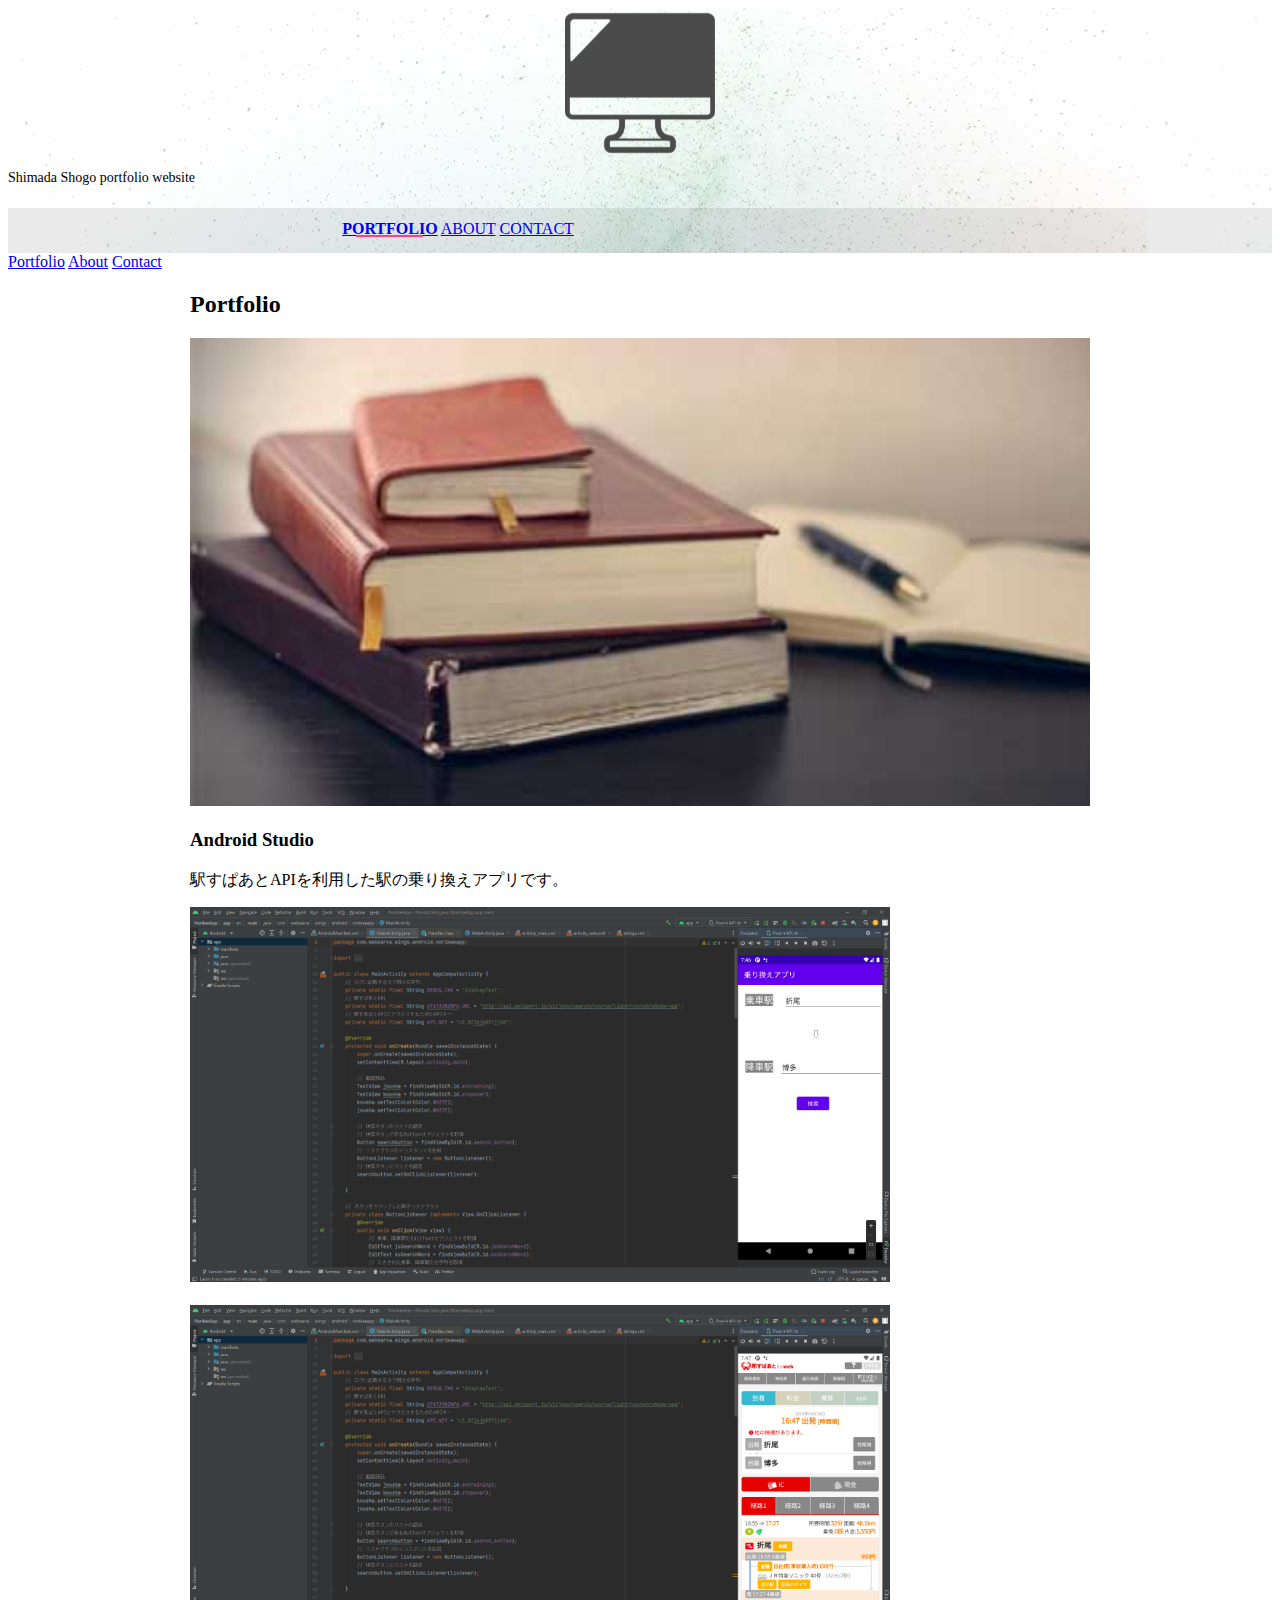
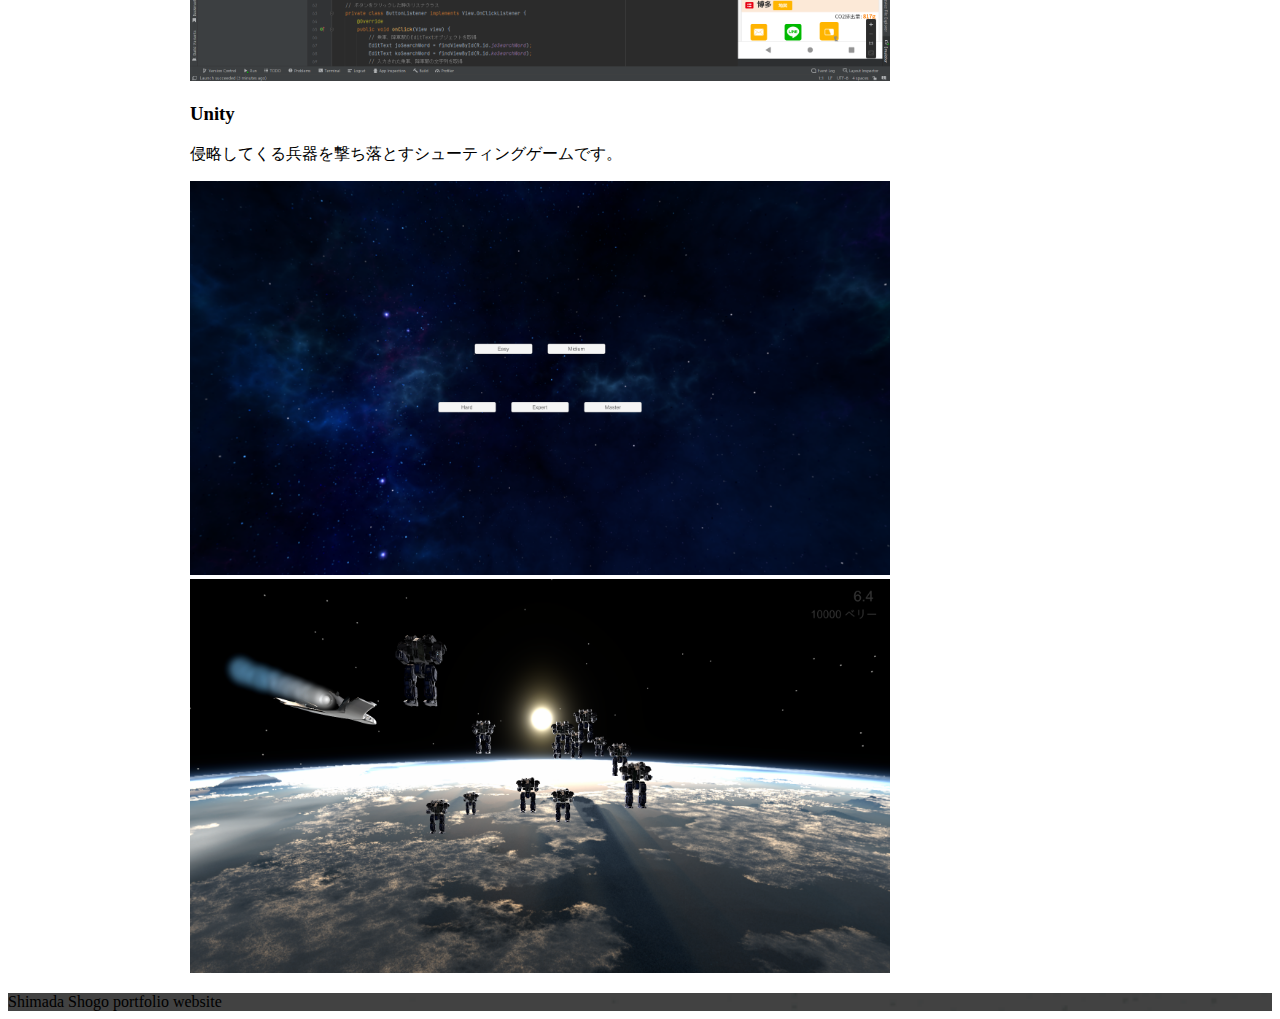
<file: index.html>
<!doctype html>
<!--
  Material Design Lite
  Copyright 2015 Google Inc. All rights reserved.

  Licensed under the Apache License, Version 2.0 (the "License");
  you may not use this file except in compliance with the License.
  You may obtain a copy of the License at

      https://www.apache.org/licenses/LICENSE-2.0

  Unless required by applicable law or agreed to in writing, software
  distributed under the License is distributed on an "AS IS" BASIS,
  WITHOUT WARRANTIES OR CONDITIONS OF ANY KIND, either express or implied.
  See the License for the specific language governing permissions and
  limitations under the License
-->
<html lang="ja">

<head>
    <meta charset="utf-8">
    <meta http-equiv="X-UA-Compatible" content="IE=edge">
    <meta name="description" content="A portfolio template that uses Material Design Lite.">
    <meta name="viewport" content="width=device-width, initial-scale=1.0, minimum-scale=1.0">
    <title>Shimada Shogo Portfolio Website</title>
    <link rel="stylesheet" href="https://fonts.googleapis.com/css?family=Roboto:regular,bold,italic,thin,light,bolditalic,black,medium&amp;lang=en">
    <link rel="stylesheet" href="https://code.getmdl.io/1.3.0/material.grey-pink.min.css" />
    <link rel="stylesheet" href="styles.css" />
    <link rel="stylesheet" href="https://fonts.googleapis.com/icon?family=Material+Icons">
</head>

<body>
    <div class="mdl-layout mdl-js-layout mdl-layout--fixed-header">
        <header class="mdl-layout__header mdl-layout__header--waterfall portfolio-header">
            <div class="mdl-layout__header-row portfolio-logo-row">
                <span class="mdl-layout__title">
                    <div class="portfolio-logo"></div>
                    <span class="mdl-layout__title">Shimada Shogo portfolio website</span>
                </span>
            </div>
            <div class="mdl-layout__header-row portfolio-navigation-row mdl-layout--large-screen-only">
                <nav class="mdl-navigation mdl-typography--body-1-force-preferred-font">
                    <a class="mdl-navigation__link is-active" href="index.html">Portfolio</a>
                    <a class="mdl-navigation__link" href="about.html">About</a>
                    <a class="mdl-navigation__link" href="contact.html">Contact</a>
                </nav>
            </div>
        </header>
        <div class="mdl-layout__drawer mdl-layout--small-screen-only">
            <nav class="mdl-navigation mdl-typography--body-1-force-preferred-font">
                <a class="mdl-navigation__link is-active" href="index.html">Portfolio</a>
                <a class="mdl-navigation__link" href="about.html">About</a>
                <a class="mdl-navigation__link" href="contact.html">Contact</a>
            </nav>
        </div>
        <main class="mdl-layout__content">
            <div class="mdl-grid portfolio-max-width">
                <div class="mdl-grid portfolio-max-width">
                    <div class="mdl-cell mdl-cell--12-col mdl-card mdl-shadow--4dp">
                        <div class="mdl-card__title">
                            <h2 class="mdl-card__title-text">Portfolio</h2>
                        </div>
                        <div class="mdl-card__media">
                            <img class="article-image" src="images/example-blog02.jpg" border="0" alt="">
                        </div>
                        <div class="mdl-card__supporting-text">

                        </div>
                        <div class="mdl-grid portfolio-copy">
                            <h3 class="mdl-cell mdl-cell--12-col mdl-typography--headline">Android Studio</h3>
                            <div class="mdl-cell mdl-cell--6-col mdl-card__supporting-text no-padding">
                                <p>
                                    駅すぱあとAPIを利用した駅の乗り換えアプリです。
                                </p>
                            </div>
                            <div class="mdl-cell mdl-cell--6-col">
                                <img class="article-image" src="images/android studio sc.png" border="0" alt="">
                            </div>
                            <h3 class="mdl-cell mdl-cell--12-col mdl-typography--headline"></h3>
                            <div class="mdl-cell mdl-cell--6-col">
                                <img class="article-image" src="images/android studio sc(2).png" border="0" alt="">
                            </div>
                            <div class="mdl-cell mdl-cell--6-col mdl-card__supporting-text no-padding ">
                                <p>
                                    
                                </p>
                            </div>
                            <h3 class="mdl-cell mdl-cell--12-col mdl-typography--headline">Unity</h3>
                            <div class="mdl-cell mdl-cell--6-col mdl-card__supporting-text no-padding">
                                <p>
                                    侵略してくる兵器を撃ち落とすシューティングゲームです。
                                </p>
                            </div>
                            <div class="mdl-cell mdl-cell--6-col">
                                <img class="article-image" src=" images/unity-ingame.png" border="0" alt="">
                            </div>
                            <div class="mdl-cell mdl-cell--6-col">
                                <img class="article-image" src="images/unity-ingame(2).png" border="0" alt="">
                            </div>
                            <div class="mdl-cell mdl-cell--8-col mdl-card__supporting-text no-padding ">
                                <p>
                                    
                                </p>
                            </div>
                        </div>
                    </div>
                </div>  
            </div>
            <footer class="mdl-mini-footer">
                <div class="mdl-mini-footer__left-section">
                    <div class="mdl-logo">Shimada Shogo portfolio website</div>
                </div>
                <div class="mdl-mini-footer__right-section">

                </div>
            </footer>
        </main>
    </div>
    <script src="https://code.getmdl.io/1.3.0/material.min.js"></script>
</body>

</html>
</file>
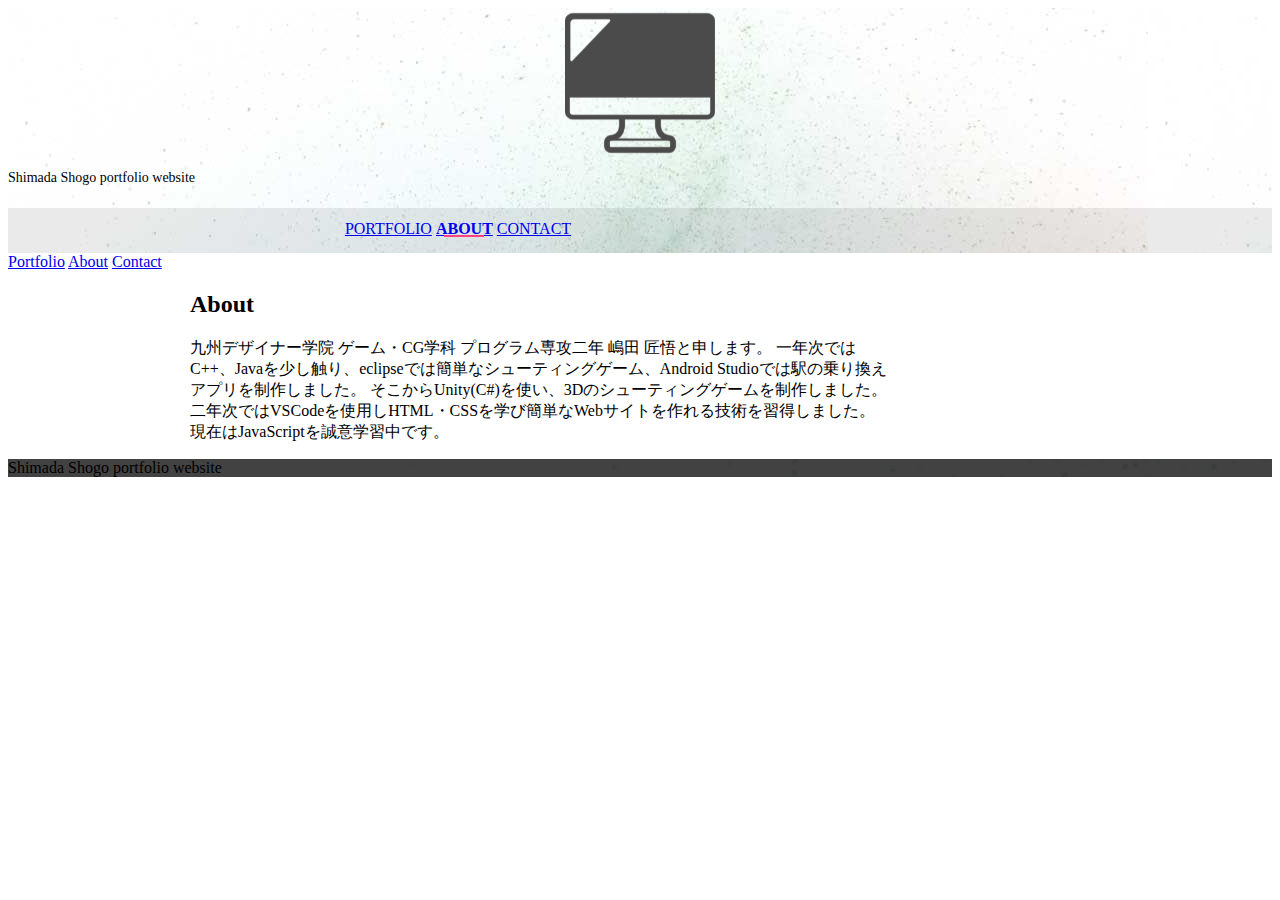
<file: about.html>
<!doctype html>
<!--
  Material Design Lite
  Copyright 2015 Google Inc. All rights reserved.

  Licensed under the Apache License, Version 2.0 (the "License");
  you may not use this file except in compliance with the License.
  You may obtain a copy of the License at

      https://www.apache.org/licenses/LICENSE-2.0

  Unless required by applicable law or agreed to in writing, software
  distributed under the License is distributed on an "AS IS" BASIS,
  WITHOUT WARRANTIES OR CONDITIONS OF ANY KIND, either express or implied.
  See the License for the specific language governing permissions and
  limitations under the License
-->
<html lang="ja">

<head>
    <meta charset="utf-8">
    <meta http-equiv="X-UA-Compatible" content="IE=edge">
    <meta name="description" content="A portfolio template that uses Material Design Lite.">
    <meta name="viewport" content="width=device-width, initial-scale=1.0, minimum-scale=1.0">
    <title>Shimada Shogo Portfolio Website</title>
    <link rel="stylesheet" href="https://fonts.googleapis.com/css?family=Roboto:regular,bold,italic,thin,light,bolditalic,black,medium&amp;lang=en">
    <link rel="stylesheet" href="https://code.getmdl.io/1.3.0/material.grey-pink.min.css" />
    <link rel="stylesheet" href="styles.css" />
    <link rel="stylesheet" href="https://fonts.googleapis.com/icon?family=Material+Icons">
</head>

<body>
    <div class="mdl-layout mdl-js-layout mdl-layout--fixed-header">
        <header class="mdl-layout__header mdl-layout__header--waterfall portfolio-header">
            <div class="mdl-layout__header-row portfolio-logo-row">
                <span class="mdl-layout__title">
                    <div class="portfolio-logo"></div>
                    <span class="mdl-layout__title">Shimada Shogo portfolio website</span>
                </span>
            </div>
            <div class="mdl-layout__header-row portfolio-navigation-row mdl-layout--large-screen-only">
                <nav class="mdl-navigation mdl-typography--body-1-force-preferred-font">
                    <a class="mdl-navigation__link" href="index.html">Portfolio</a>
                    <a class="mdl-navigation__link is-active" href="about.html">About</a>
                    <a class="mdl-navigation__link" href="contact.html">Contact</a>
                </nav>
            </div>
        </header>
        <div class="mdl-layout__drawer mdl-layout--small-screen-only">
            <nav class="mdl-navigation mdl-typography--body-1-force-preferred-font">
                <a class="mdl-navigation__link is-active" href="index.html">Portfolio</a>
                <a class="mdl-navigation__link" href="about.html">About</a>
                <a class="mdl-navigation__link" href="contact.html">Contact</a>
            </nav>
        </div>
        <main class="mdl-layout__content">
            <div class="mdl-grid portfolio-max-width">

                <div class="mdl-cell mdl-cell--12-col mdl-card mdl-shadow--4dp">
                    <div class="mdl-card__title">
                        <h2 class="mdl-card__title-text">About</h2>
                    </div>
                    <div class="mdl-grid portfolio-copy">
                        <h3 class="mdl-cell mdl-cell--12-col mdl-typography--headline"></h3>
                        <div class="mdl-cell mdl-cell--8-col mdl-card__supporting-text no-padding ">
                            <p>
                                九州デザイナー学院 ゲーム・CG学科 プログラム専攻二年 嶋田 匠悟と申します。
                                一年次ではC++、Javaを少し触り、eclipseでは簡単なシューティングゲーム、Android Studioでは駅の乗り換えアプリを制作しました。
                                そこからUnity(C#)を使い、3Dのシューティングゲームを制作しました。
                                二年次ではVSCodeを使用しHTML・CSSを学び簡単なWebサイトを作れる技術を習得しました。
                                現在はJavaScriptを誠意学習中です。
                            </p>
                        </div>
                    </div>
                </div>


            </div>
            <footer class="mdl-mini-footer">
                <div class="mdl-mini-footer__left-section">
                    <div class="mdl-logo">Shimada Shogo portfolio website</div>
                </div>
                <div class="mdl-mini-footer__right-section">

                </div>
            </footer>
        </main>
    </div>
    <script src="https://code.getmdl.io/1.3.0/material.min.js"></script>
</body>

</html>
</file>
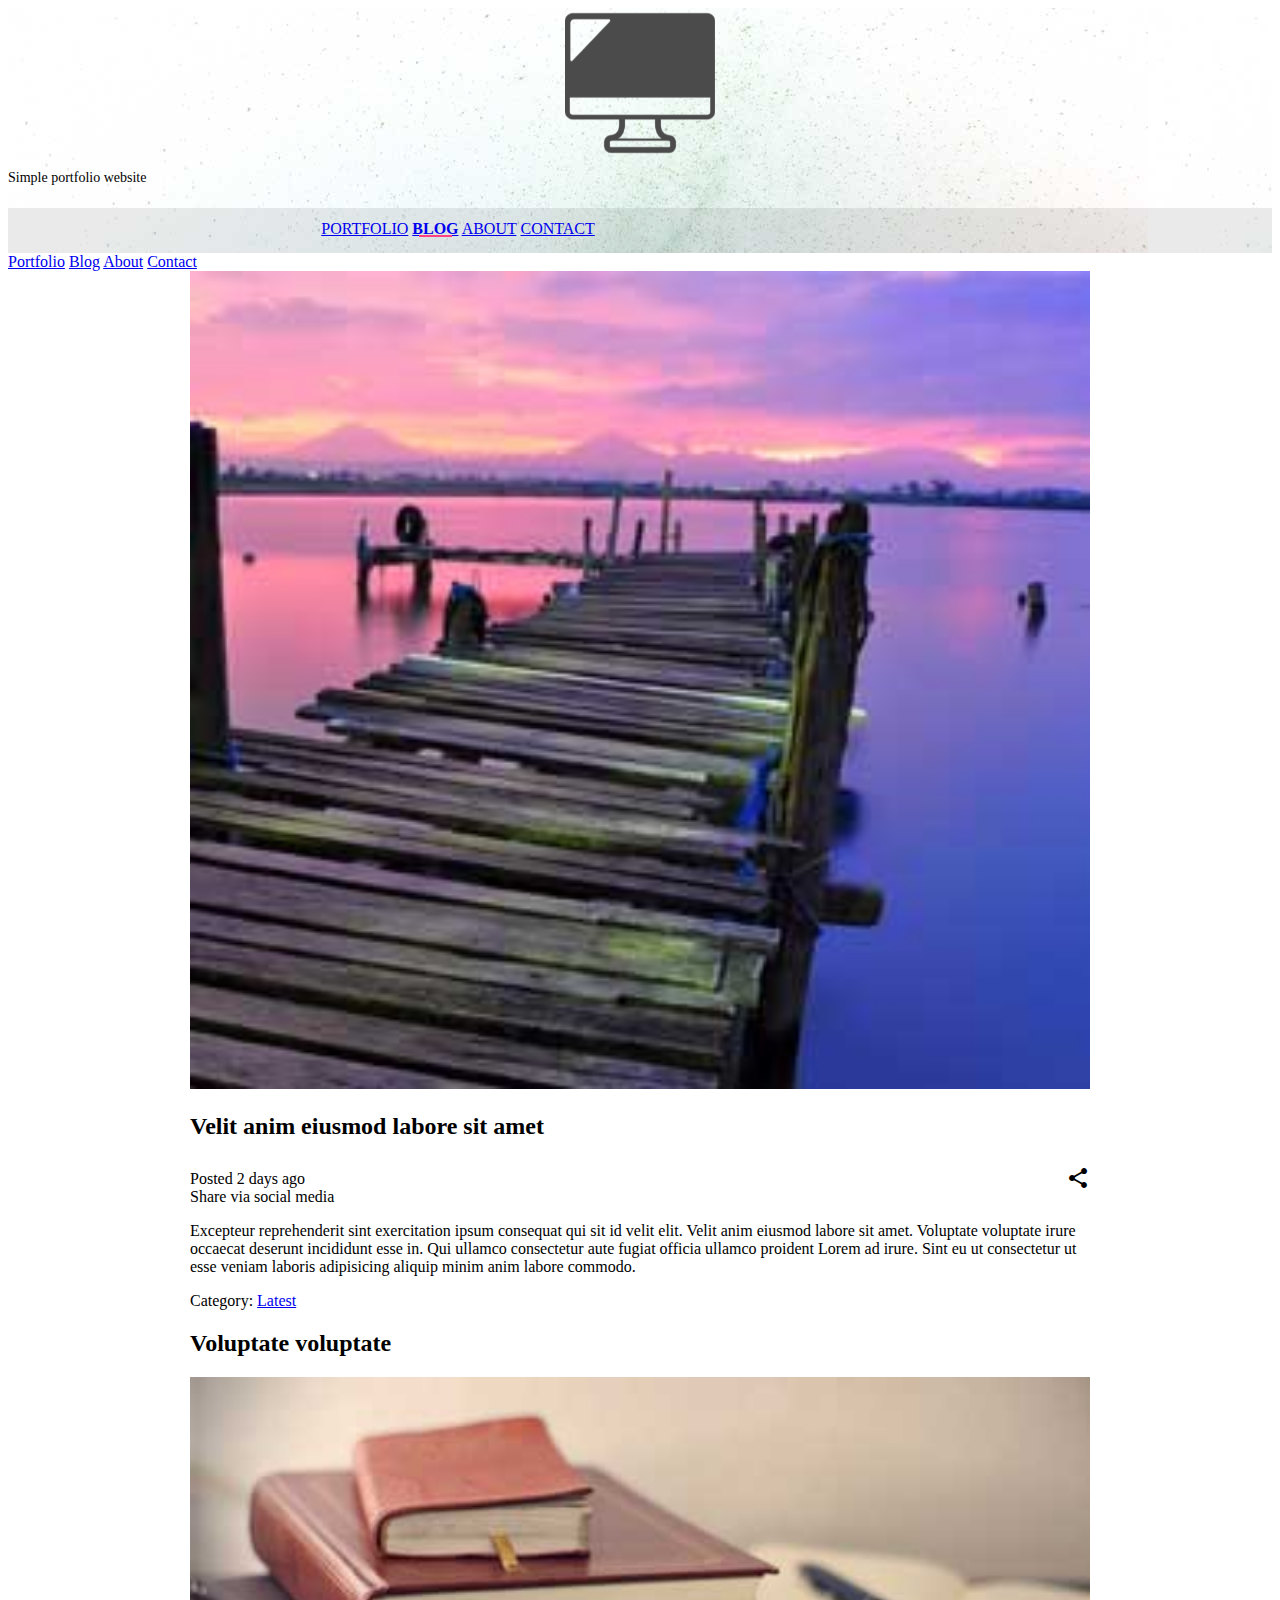
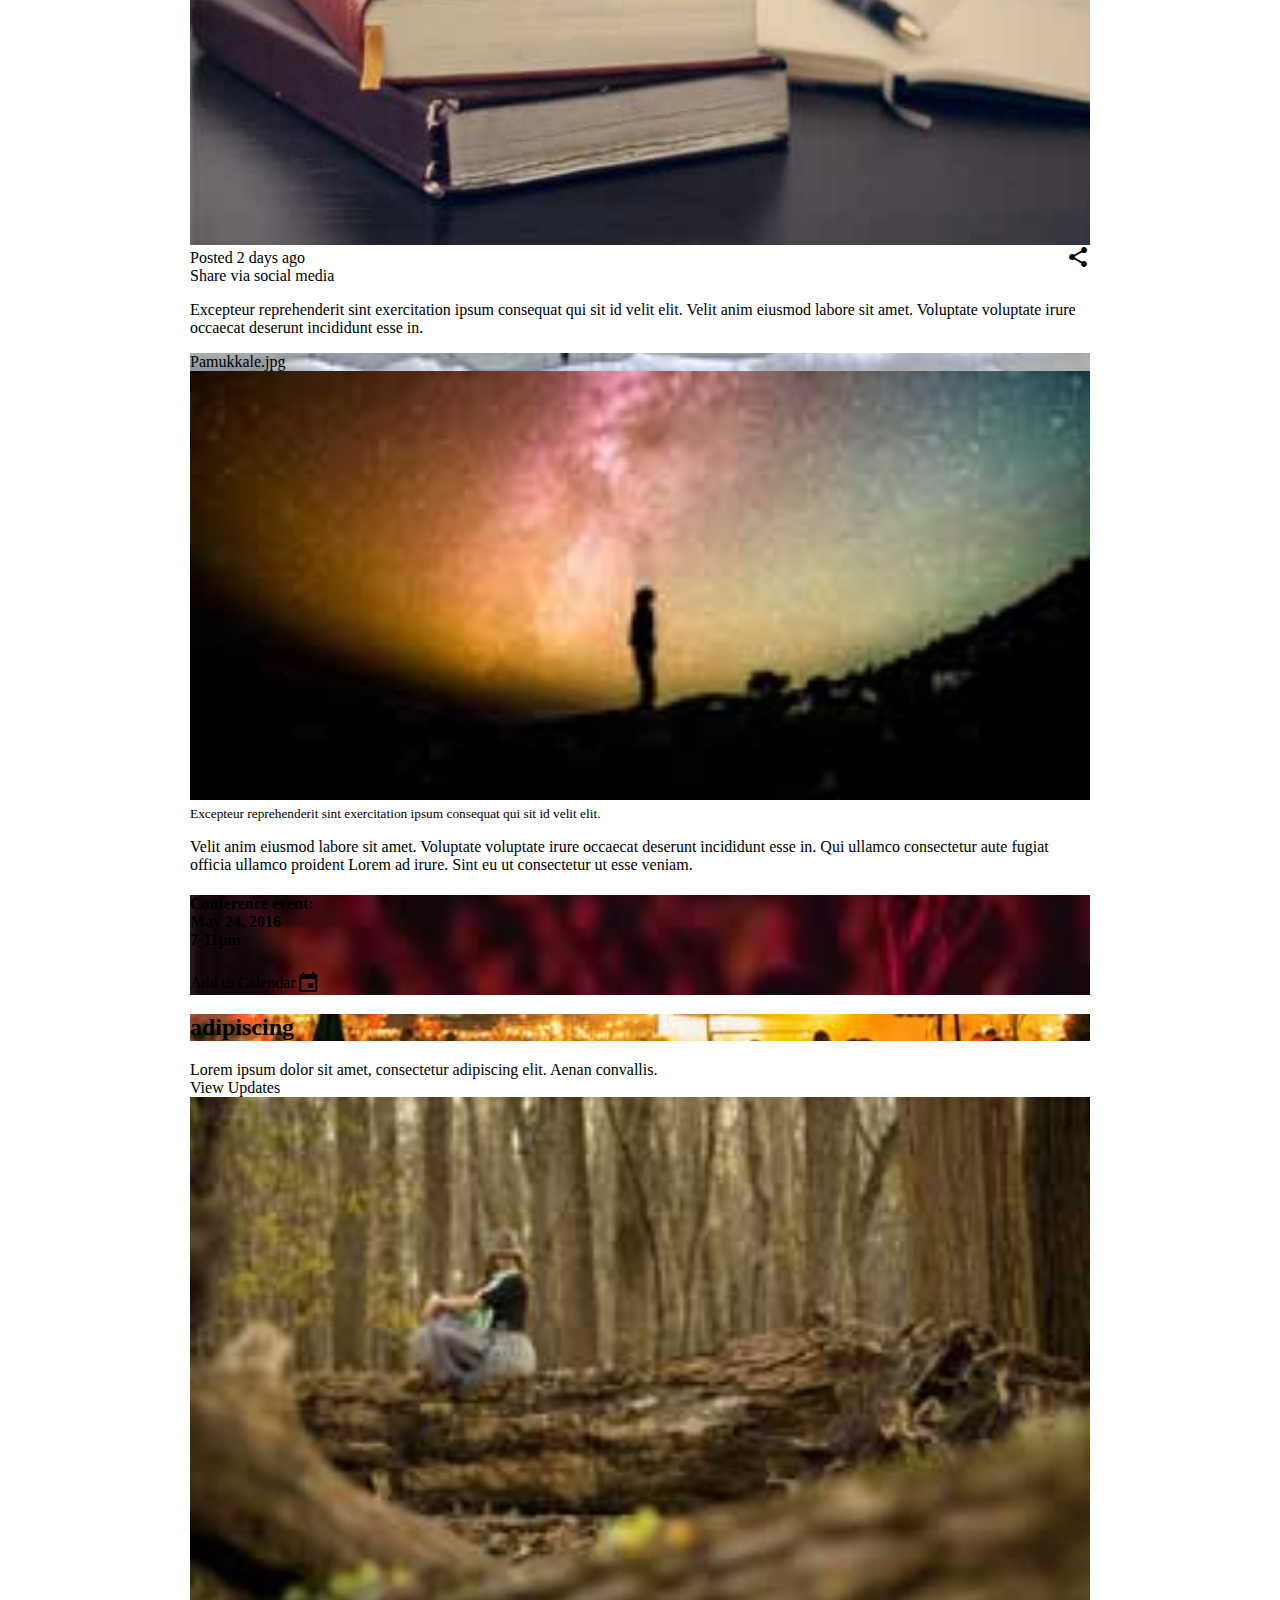
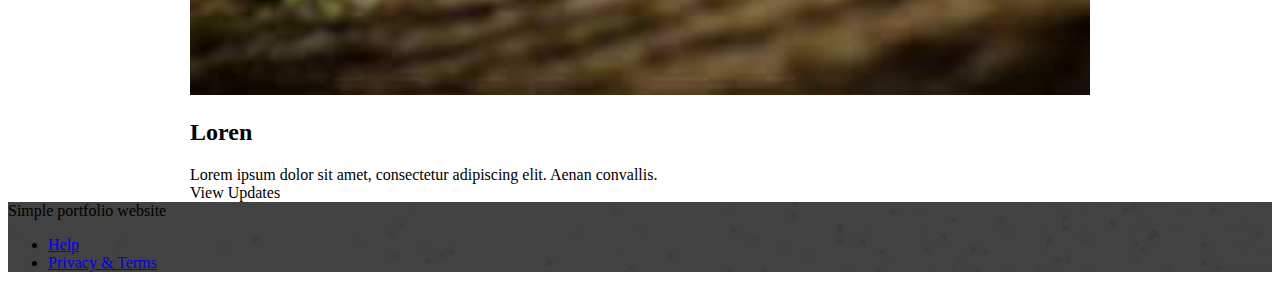
<file: blog.html>
<!doctype html>
<!--
  Material Design Lite
  Copyright 2015 Google Inc. All rights reserved.

  Licensed under the Apache License, Version 2.0 (the "License");
  you may not use this file except in compliance with the License.
  You may obtain a copy of the License at

      https://www.apache.org/licenses/LICENSE-2.0

  Unless required by applicable law or agreed to in writing, software
  distributed under the License is distributed on an "AS IS" BASIS,
  WITHOUT WARRANTIES OR CONDITIONS OF ANY KIND, either express or implied.
  See the License for the specific language governing permissions and
  limitations under the License
-->
<html lang="en">

<head>
    <meta charset="utf-8">
    <meta http-equiv="X-UA-Compatible" content="IE=edge">
    <meta name="description" content="A portfolio template that uses Material Design Lite.">
    <meta name="viewport" content="width=device-width, initial-scale=1.0, minimum-scale=1.0">
    <title>MDL-Static Website</title>
    <link rel="stylesheet" href="https://fonts.googleapis.com/css?family=Roboto:regular,bold,italic,thin,light,bolditalic,black,medium&amp;lang=en">
    <link rel="stylesheet" href="https://code.getmdl.io/1.3.0/material.grey-pink.min.css" />
    <link rel="stylesheet" href="styles.css" />
    <link rel="stylesheet" href="https://fonts.googleapis.com/icon?family=Material+Icons">
</head>

<body>
    <div class="mdl-layout mdl-js-layout mdl-layout--fixed-header">
        <header class="mdl-layout__header mdl-layout__header--waterfall portfolio-header">
            <div class="mdl-layout__header-row portfolio-logo-row">
                <span class="mdl-layout__title">
                    <div class="portfolio-logo"></div>
                    <span class="mdl-layout__title">Simple portfolio website</span>
                </span>
            </div>
            <div class="mdl-layout__header-row portfolio-navigation-row mdl-layout--large-screen-only">
                <nav class="mdl-navigation mdl-typography--body-1-force-preferred-font">
                    <a class="mdl-navigation__link" href="index.html">Portfolio</a>
                    <a class="mdl-navigation__link  is-active" href="blog.html">Blog</a>
                    <a class="mdl-navigation__link" href="about.html">About</a>
                    <a class="mdl-navigation__link" href="contact.html">Contact</a>
                </nav>
            </div>
        </header>
        <div class="mdl-layout__drawer mdl-layout--small-screen-only">
            <nav class="mdl-navigation mdl-typography--body-1-force-preferred-font">
                <a class="mdl-navigation__link is-active" href="index.html">Portfolio</a>
                <a class="mdl-navigation__link" href="blog.html">Blog</a>
                <a class="mdl-navigation__link" href="about.html">About</a>
                <a class="mdl-navigation__link" href="contact.html">Contact</a>
            </nav>
        </div>
        <main class="mdl-layout__content">
            <div class="mdl-grid portfolio-max-width">
                <div class="mdl-grid mdl-cell mdl-cell--12-col mdl-cell--4-col-tablet mdl-card mdl-shadow--4dp">
                    <div class="mdl-card__media mdl-cell mdl-cell--12-col-tablet">
                        <img class="article-image" src=" images/example-blog01.jpg" border="0" alt="">
                    </div>
                    <div class="mdl-cell mdl-cell--8-col">
                        <h2 class="mdl-card__title-text">Velit anim eiusmod labore sit amet</h2>
                        <div class="mdl-card__supporting-text padding-top">
                            <span>Posted 2 days ago</span>
                            <div id="tt1" class=" icon material-icons portfolio-share-btn">share</div>
                            <div class="mdl-tooltip" for="tt1">
                                Share via social media
                            </div>
                        </div>
                        <div class="mdl-card__supporting-text no-left-padding">
                            <p>Excepteur reprehenderit sint exercitation ipsum consequat qui sit id velit elit. Velit anim eiusmod labore sit amet. Voluptate voluptate irure occaecat deserunt incididunt esse in. Qui ullamco consectetur aute fugiat officia ullamco proident Lorem ad irure. Sint eu ut consectetur ut esse veniam laboris adipisicing aliquip minim anim labore commodo.</p>
                            <span>Category: <a href="#">Latest</a></span>
                        </div>
                    </div>
                </div>
                <div class="mdl-cell mdl-cell--6-col mdl-cell--4-col-tablet mdl-card mdl-shadow--4dp">
                    <div class="mdl-card__title">
                        <h2 class="mdl-card__title-text">Voluptate voluptate</h2>
                    </div>
                    <div class="mdl-card__media">
                        <a href="#"> <img class="article-image" src=" images/example-blog02.jpg" border="0" alt=""></a>
                    </div>
                    <div class="mdl-card__supporting-text no-bottom-padding">
                        <span>Posted 2 days ago</span>
                        <div id="tt2" class=" icon material-icons portfolio-share-btn">share</div>
                        <div class="mdl-tooltip" for="tt2">
                            Share via social media
                        </div>
                    </div>
                    <div class="mdl-card__supporting-text">
                        <p>Excepteur reprehenderit sint exercitation ipsum consequat qui sit id velit elit. Velit anim eiusmod labore sit amet. Voluptate voluptate irure occaecat deserunt incididunt esse in.</p>
                    </div>
                </div>
                <div class="mdl-cell mdl-cell--3-col mdl-cell--4-col-tablet mdl-card mdl-card mdl-shadow--4dp portfolio-blog-card-full-bg  ">
                    <div class="mdl-card__title mdl-card--expand "></div>
                    <div class="mdl-card__actions">
                        <span class="demo-card-image__filename">Pamukkale.jpg</span>
                    </div>
                </div>
                <div class="mdl-cell mdl-cell--3-col mdl-cell--4-col-tablet mdl-card mdl-shadow--4dp ">
                    <div class="mdl-card__media">
                        <a href="#"> <img class="article-image" src=" images/example-blog04.jpg" border="0" alt=""></a>
                    </div>
                    <div class="mdl-card__supporting-text">
                        <small>Excepteur reprehenderit sint exercitation ipsum consequat qui sit id velit elit.</small>
                    </div>
                    <div class="mdl-card__supporting-text">
                        <p>Velit anim eiusmod labore sit amet. Voluptate voluptate irure occaecat deserunt incididunt esse in. Qui ullamco consectetur aute fugiat officia ullamco proident Lorem ad irure. Sint eu ut consectetur ut esse veniam.</p>
                    </div>
                </div>
                <div class="demo-card-event mdl-cell mdl-cell--3-col mdl-cell--4-col-tablet mdl-card mdl-card mdl-shadow--4dp portfolio-blog-card-event-bg mdl-color-text--white">
                    <div class="mdl-card__title mdl-card--expand">
                        <h4 class="mdl-color-text--white">
                          Conference event:<br>
                          May 24, 2016<br>
                          7-11pm
                        </h4>
                    </div>
                    <div class="mdl-card__actions mdl-card--border">
                        <a class="mdl-button mdl-button--colored mdl-js-button mdl-js-ripple-effect mdl-color-text--white">
                          Add to Calendar
                        </a>
                        <div class="mdl-layout-spacer"></div>
                        <i class="material-icons ">event</i>
                    </div>
                </div>
                <div class="mdl-cell mdl-cell--5-col mdl-cell--4-col-tablet mdl-card  mdl-card mdl-shadow--4dp">
                    <div class="mdl-card__title mdl-card--expand portfolio-blog-card-strip-bg mdl-color-text--white">
                        <h2 class="mdl-card__title-text">adipiscing</h2>
                    </div>
                    <div class="mdl-card__supporting-text">
                        Lorem ipsum dolor sit amet, consectetur adipiscing elit. Aenan convallis.
                    </div>
                    <div class="mdl-card__actions mdl-card--border">
                        <a class="mdl-button mdl-button--colored mdl-js-button mdl-js-ripple-effect mdl-button--accent">
                          View Updates
                        </a>
                    </div>
                </div>
                <div class="mdl-cell mdl-cell--4-col mdl-cell--4-col-tablet mdl-card  mdl-card mdl-shadow--4dp portfolio-blog-card-compact">
                    <div class="mdl-card__media">
                        <img class="article-image" src=" images/example-blog07.jpg" border="0" alt="">
                    </div>
                    <div class="mdl-card__title ">
                        <h2 class="mdl-card__title-text">Loren</h2>
                    </div>
                    <div class="mdl-card__supporting-text">
                        Lorem ipsum dolor sit amet, consectetur adipiscing elit. Aenan convallis.
                    </div>
                    <div class="mdl-card__actions mdl-card--border">
                        <a class="mdl-button mdl-button--colored mdl-js-button mdl-js-ripple-effect mdl-button--accent">
                          View Updates
                        </a>
                    </div>
                </div>
            </div>
            <footer class="mdl-mini-footer">
                <div class="mdl-mini-footer__left-section">
                    <div class="mdl-logo">Simple portfolio website</div>
                </div>
                <div class="mdl-mini-footer__right-section">
                    <ul class="mdl-mini-footer__link-list">
                        <li><a href="#">Help</a></li>
                        <li><a href="#">Privacy & Terms</a></li>
                    </ul>
                </div>
            </footer>
        </main>
    </div>
    <script src="https://code.getmdl.io/1.3.0/material.min.js"></script>
</body>

</html>
</file>
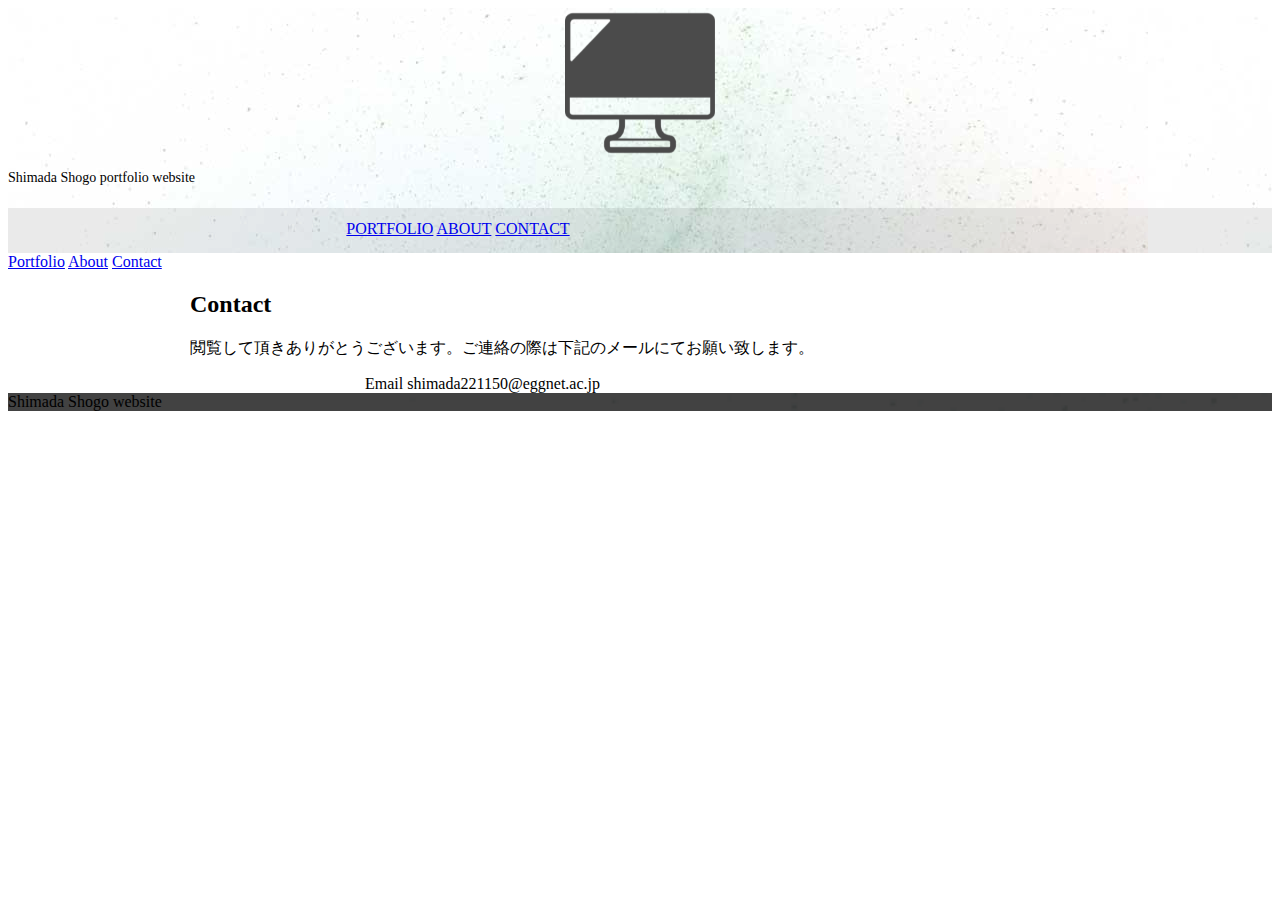
<file: contact.html>
<!doctype html>
<!--
  Material Design Lite
  Copyright 2015 Google Inc. All rights reserved.

  Licensed under the Apache License, Version 2.0 (the "License");
  you may not use this file except in compliance with the License.
  You may obtain a copy of the License at

      https://www.apache.org/licenses/LICENSE-2.0

  Unless required by applicable law or agreed to in writing, software
  distributed under the License is distributed on an "AS IS" BASIS,
  WITHOUT WARRANTIES OR CONDITIONS OF ANY KIND, either express or implied.
  See the License for the specific language governing permissions and
  limitations under the License
-->
<html lang="ja">

<head>
    <meta charset="utf-8">
    <meta http-equiv="X-UA-Compatible" content="IE=edge">
    <meta name="description" content="A portfolio template that uses Material Design Lite.">
    <meta name="viewport" content="width=device-width, initial-scale=1.0, minimum-scale=1.0">
    <title>Shimada Shogo Portfolio Website</title>
    <link rel="stylesheet" href="https://fonts.googleapis.com/css?family=Roboto:regular,bold,italic,thin,light,bolditalic,black,medium&amp;lang=en">
    <link rel="stylesheet" href="https://code.getmdl.io/1.3.0/material.grey-pink.min.css" />
    <link rel="stylesheet" href="styles.css" />
    <link rel="stylesheet" href="https://fonts.googleapis.com/icon?family=Material+Icons">
</head>

<body>
    <div class="mdl-layout mdl-js-layout mdl-layout--fixed-header">
        <header class="mdl-layout__header mdl-layout__header--waterfall portfolio-header">
            <div class="mdl-layout__header-row portfolio-logo-row">
                <span class="mdl-layout__title">
                    <div class="portfolio-logo"></div>
                <span class="mdl-layout__title">Shimada Shogo portfolio website</span>
                </span>
            </div>
            <div class="mdl-layout__header-row portfolio-navigation-row mdl-layout--large-screen-only">
                <nav class="mdl-navigation mdl-typography--body-1-force-preferred-font">
                    <a class="mdl-navigation__link " href="index.html">Portfolio</a>
                    <a class="mdl-navigation__link" href="about.html">About</a>
                    <a clsas="mdl-navigation__link is-active" href="contact.html">Contact</a>
                </nav>
            </div>
        </header>
        <div class="mdl-layout__drawer mdl-layout--small-screen-only">
            <nav class="mdl-navigation mdl-typography--body-1-force-preferred-font">
                <a class="mdl-navigation__link is-active" href="index.html">Portfolio</a>
                <a class="mdl-navigation__link" href="about.html">About</a>
                <a class="mdl-navigation__link" href="contact.html">Contact</a>
            </nav>
        </div>
        <main class="mdl-layout__content">
            <div class="mdl-grid portfolio-max-width portfolio-contact">
                <div class="mdl-cell mdl-cell--12-col mdl-card mdl-shadow--4dp">
                    <div class="mdl-card__title">
                        <h2 class="mdl-card__title-text">Contact</h2>
                    </div>
                    <div class="mdl-card__supporting-text">
                        <p>                           
                            閲覧して頂きありがとうございます。ご連絡の際は下記のメールにてお願い致します。
                        </p>
                        <form action="#" class="">
                            <div class="mdl-textfield mdl-js-textfield mdl-textfield--floating-label">
                                <dt>
                                    Email shimada221150@eggnet.ac.jp
                                </dt>
                            </div>
                        </form>
                    </div>
                </div>
            </div>
            <footer class="mdl-mini-footer">
                <div class="mdl-mini-footer__left-section">
                    <div class="mdl-logo">Shimada Shogo website</div>
                </div>
            </footer>
        </main>
    </div>
    <script src="https://code.getmdl.io/1.3.0/material.min.js"></script>
</body>

</html>
</file>
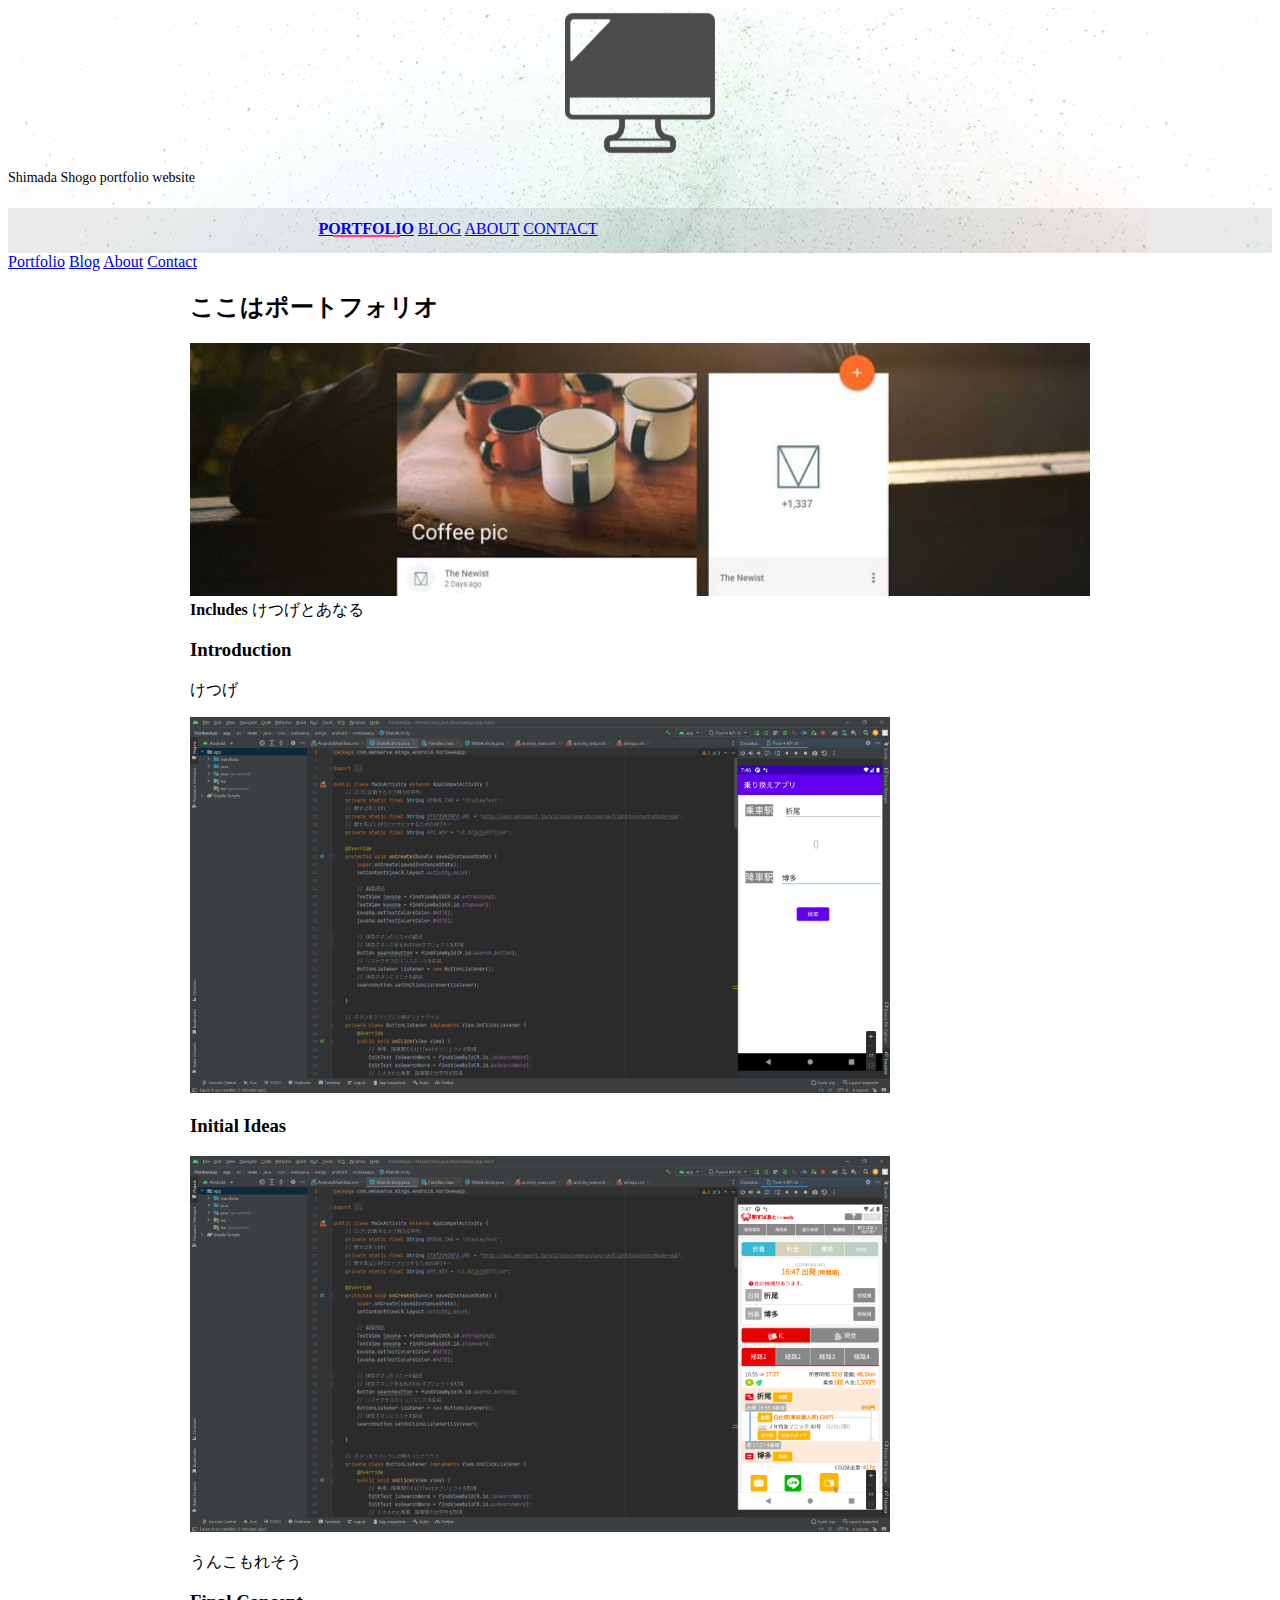
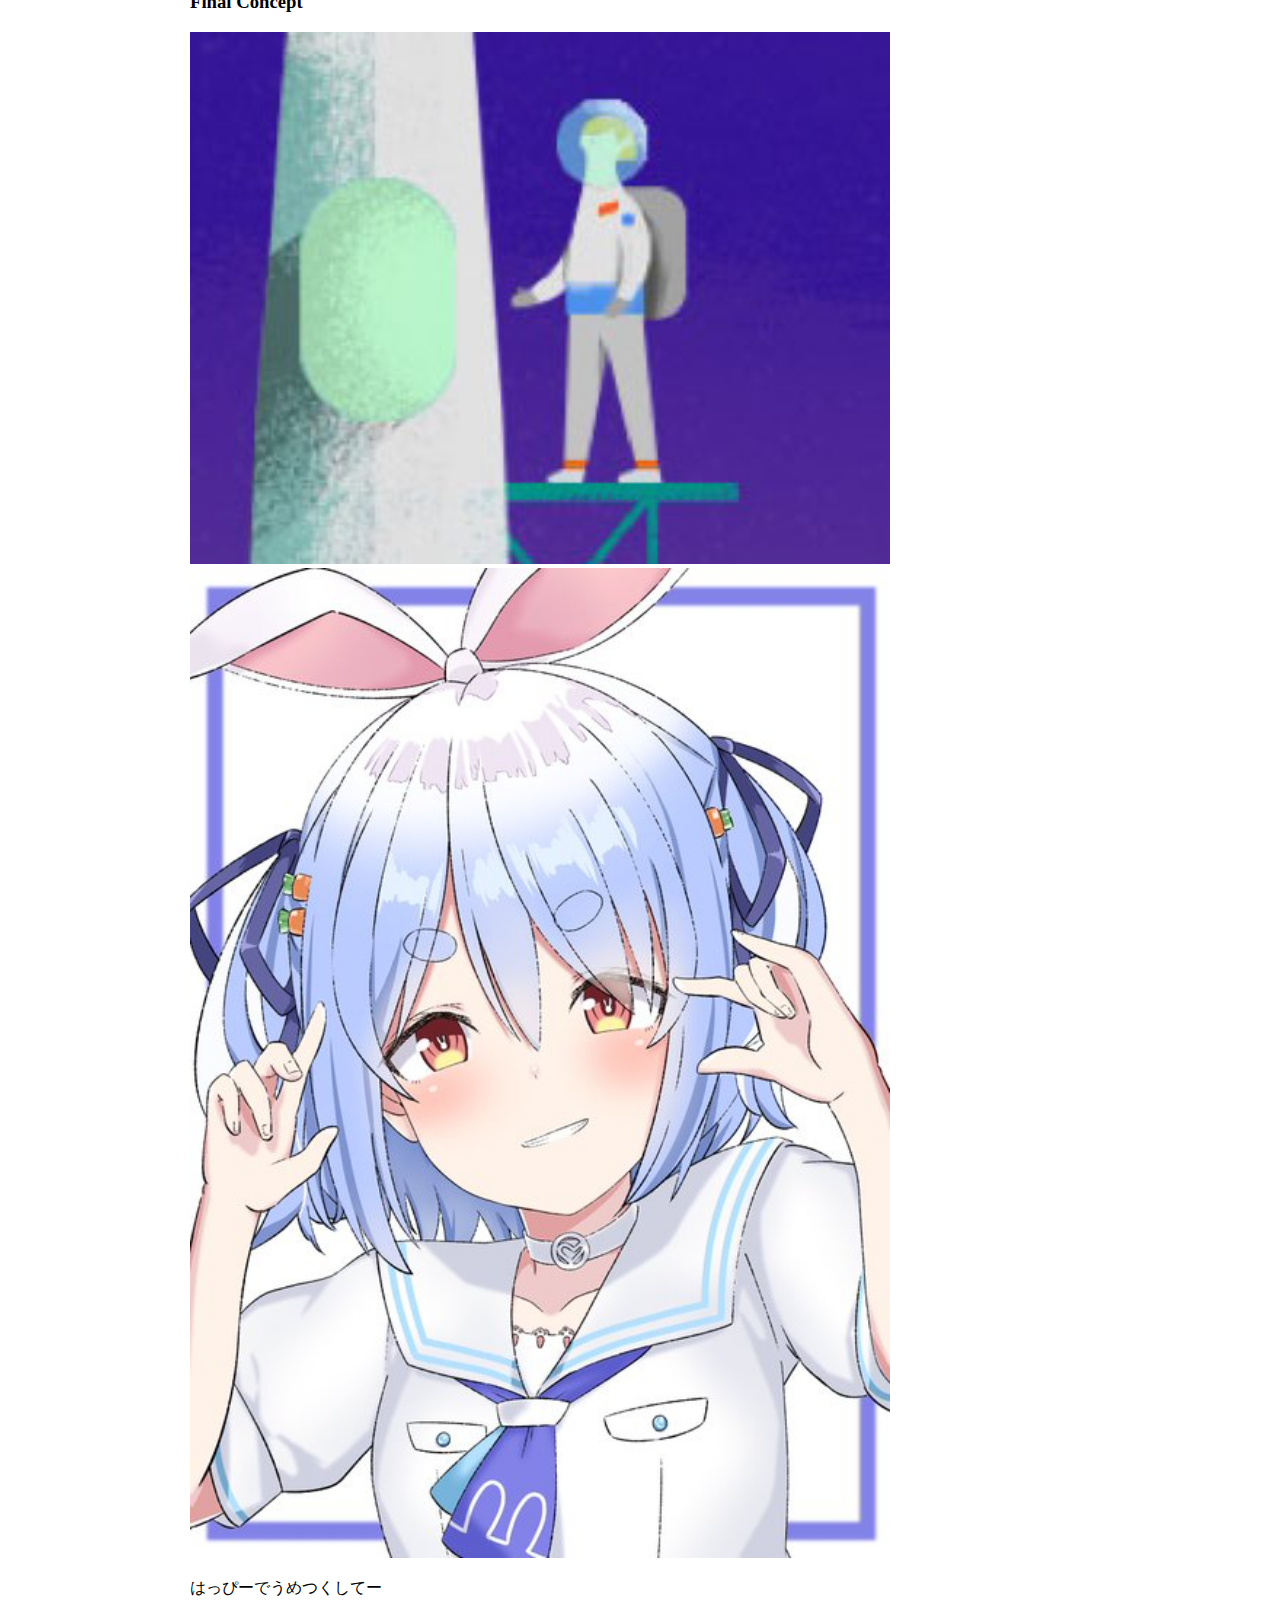
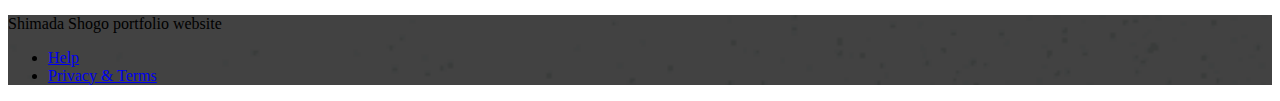
<file: portfolio-example01.html>
<!doctype html>
<!--
  Material Design Lite
  Copyright 2015 Google Inc. All rights reserved.

  Licensed under the Apache License, Version 2.0 (the "License");
  you may not use this file except in compliance with the License.
  You may obtain a copy of the License at

      https://www.apache.org/licenses/LICENSE-2.0

  Unless required by applicable law or agreed to in writing, software
  distributed under the License is distributed on an "AS IS" BASIS,
  WITHOUT WARRANTIES OR CONDITIONS OF ANY KIND, either express or implied.
  See the License for the specific language governing permissions and
  limitations under the License
-->
<html lang="ja">

<head>
    <meta charset="utf-8">
    <meta http-equiv="X-UA-Compatible" content="IE=edge">
    <meta name="description" content="A portfolio template that uses Material Design Lite.">
    <meta name="viewport" content="width=device-width, initial-scale=1.0, minimum-scale=1.0">
    <title>MDL-Static Website</title>
    <link rel="stylesheet" href="https://fonts.googleapis.com/css?family=Roboto:regular,bold,italic,thin,light,bolditalic,black,medium&amp;lang=en">
    <link rel="stylesheet" href="https://code.getmdl.io/1.3.0/material.grey-pink.min.css" />
    <link rel="stylesheet" href="styles.css" />
    <link rel="stylesheet" href="https://fonts.googleapis.com/icon?family=Material+Icons">
</head>

<body>
    <div class="mdl-layout mdl-js-layout mdl-layout--fixed-header">
        <header class="mdl-layout__header mdl-layout__header--waterfall portfolio-header">
            <div class="mdl-layout__header-row portfolio-logo-row">
                <span class="mdl-layout__title">
                    <div class="portfolio-logo"></div>
                    <span class="mdl-layout__title">Shimada Shogo portfolio website</span>
                </span>
            </div>
            <div class="mdl-layout__header-row portfolio-navigation-row mdl-layout--large-screen-only">
                <nav class="mdl-navigation mdl-typography--body-1-force-preferred-font">
                    <a class="mdl-navigation__link is-active" href="index.html">Portfolio</a>
                    <a class="mdl-navigation__link" href="blog.html">Blog</a>
                    <a class="mdl-navigation__link" href="about.html">About</a>
                    <a class="mdl-navigation__link" href="contact.html">Contact</a>
                </nav>
            </div>
        </header>
        <div class="mdl-layout__drawer mdl-layout--small-screen-only">
            <nav class="mdl-navigation mdl-typography--body-1-force-preferred-font">
                <a class="mdl-navigation__link is-active" href="index.html">Portfolio</a>
                <a class="mdl-navigation__link" href="blog.html">Blog</a>
                <a class="mdl-navigation__link" href="about.html">About</a>
                <a class="mdl-navigation__link" href="contact.html">Contact</a>
            </nav>
        </div>
        <main class="mdl-layout__content">
            <div class="mdl-grid portfolio-max-width">
                <div class="mdl-cell mdl-cell--12-col mdl-card mdl-shadow--4dp">
                    <div class="mdl-card__title">
                        <h2 class="mdl-card__title-text">ここはポートフォリオ</h2>
                    </div>
                    <div class="mdl-card__media">
                        <img class="article-image" src=" images/portfolio-example-01.jpg" border="0" alt="">
                    </div>
                    <div class="mdl-card__supporting-text">
                        <strong>Includes</strong>
                        <span>けつげとあなる</span>
                    </div>
                    <div class="mdl-grid portfolio-copy">
                        <h3 class="mdl-cell mdl-cell--12-col mdl-typography--headline">Introduction</h3>
                        <div class="mdl-cell mdl-cell--6-col mdl-card__supporting-text no-padding">
                            <p>
                                けつげ
                            </p>
                        </div>
                        <div class="mdl-cell mdl-cell--6-col">
                            <img class="article-image" src="images/android studio sc.png" border="0" alt="">
                        </div>
                        <h3 class="mdl-cell mdl-cell--12-col mdl-typography--headline">Initial Ideas</h3>
                        <div class="mdl-cell mdl-cell--6-col">
                            <img class="article-image" src="images/android studio sc(2).png" border="0" alt="">
                        </div>
                        <div class="mdl-cell mdl-cell--6-col mdl-card__supporting-text no-padding ">
                            <p>
                                うんこもれそう
                            </p>
                        </div>
                        <h3 class="mdl-cell mdl-cell--12-col mdl-typography--headline">Final Concept</h3>
                        <div class="mdl-cell mdl-cell--6-col">
                            <img class="article-image" src=" images/photo.jpg" border="0" alt="">
                        </div>
                        <div class="mdl-cell mdl-cell--6-col">
                            <img class="article-image" src="images/ぺこーら.jpg" border="0" alt="">
                        </div>
                        <div class="mdl-cell mdl-cell--8-col mdl-card__supporting-text no-padding ">
                            <p>
                                はっぴーでうめつくしてー
                            </p>
                        </div>
                    </div>
                </div>
            </div>
            <footer class="mdl-mini-footer">
                <div class="mdl-mini-footer__left-section">
                    <div class="mdl-logo">Shimada Shogo portfolio website</div>
                </div>
                <div class="mdl-mini-footer__right-section">
                    <ul class="mdl-mini-footer__link-list">
                        <li><a href="#">Help</a></li>
                        <li><a href="#">Privacy & Terms</a></li>
                    </ul>
                </div>
            </footer>
        </main>
    </div>
    <script src="https://code.getmdl.io/1.3.0/material.min.js"></script>
</body>

</html>
</file>
<file: styles.css>
.portfolio-header {
  position: relative;
  background-image: url(images/header-bg.jpg);
}

.portfolio-header .mdl-layout__header-row {
  padding: 0;
  -webkit-justify-content: center;
      -ms-flex-pack: center;
          justify-content: center;
}

.mdl-layout__title {
  font-size: 14px;
  text-align: center;
  font-weight: 300;
}

.is-compact .mdl-layout__title span {
  display: none;
}

.portfolio-logo-row {
  min-height: 200px;
}

.is-compact .portfolio-logo-row {
  min-height: auto;
}

.portfolio-logo {
  background: url(images/pcicon.png) 50% no-repeat;
  background-size: cover;
  height: 150px;
  width: 150px;
  margin: auto auto 10px;
}

.is-compact .portfolio-logo {
  height: 50px;
  width: 50px;
  margin-top: 7px;
}

.portfolio-navigation-row {
  background-color: rgba(0, 0, 0, 0.08);
  text-transform: uppercase;
  height: 45px;
}

.portfolio-navigation-row  .mdl-navigation {
  text-align: center;
  max-width: 900px;
  width: 100%;
}

.portfolio-navigation-row .mdl-navigation__link {
  -webkit-flex: 1;
      -ms-flex: 1;
          flex: 1;
  line-height: 42px;
}

.portfolio-header .mdl-layout__drawer-button {
    background-color: rgba(197, 197, 197, 0.44);
}

.portfolio-navigation-row .is-active {
  position: relative;
  font-weight: bold;
}

.portfolio-navigation-row .is-active:after {
  content: "";
  width: 70%;
  height: 2px;
  display: block;
  position: absolute;
  bottom: 0;
  left: 0;
  background-color: rgb(255,64,129);
  left: 15%;
}

.portfolio-card .mdl-card__title {
  padding-bottom: 0;
}

.portfolio-blog-card-full-bg {
  background: url(images/example-blog03.jpg) center / cover;
}

.portfolio-blog-card-event-bg {
  background: url(images/example-blog05.jpg) center / cover;
}

.portfolio-blog-card-strip-bg {
  background: url(images/example-blog06.jpg) center / cover;
}

.portfolio-blog-card-compact .mdl-card__title {
  padding-bottom: 0;
}

.portfolio-blog-card-bg > .mdl-card__actions {
  height: 52px;
  padding: 16px;
  background: rgba(0, 0, 0, 0.2);
}

img.article-image {
  width: 100%;
  height: auto;
}

.portfolio-max-width {
  max-width: 900px;
  margin: auto;
}

.portfolio-copy {
  max-width: 700px;
}

.no-padding {
  padding: 0;
}

.no-left-padding{
  padding-left: 0;
}

.no-bottom-padding {
  padding-bottom: 0;
}

.padding-top {
  padding: 10px 0 0;
}

.portfolio-share-btn {
  position: relative;
  float: right;
  top: -4px;
}

.demo-card-event > .mdl-card__actions {
    -webkit-align-items: center;
        -ms-flex-align: center;
            align-items: center;
    box-sizing: border-box;
    display: -webkit-flex;
    display: -ms-flexbox;
    display: flex;
}

.portfolio-contact .mdl-textfield {
  width: 100%;
}

.portfolio-contact form {
  max-width: 550px;
  margin: auto;
}

footer {
  background-image: url(images/footer-background.png);
  background-size: cover;
}
</file>
